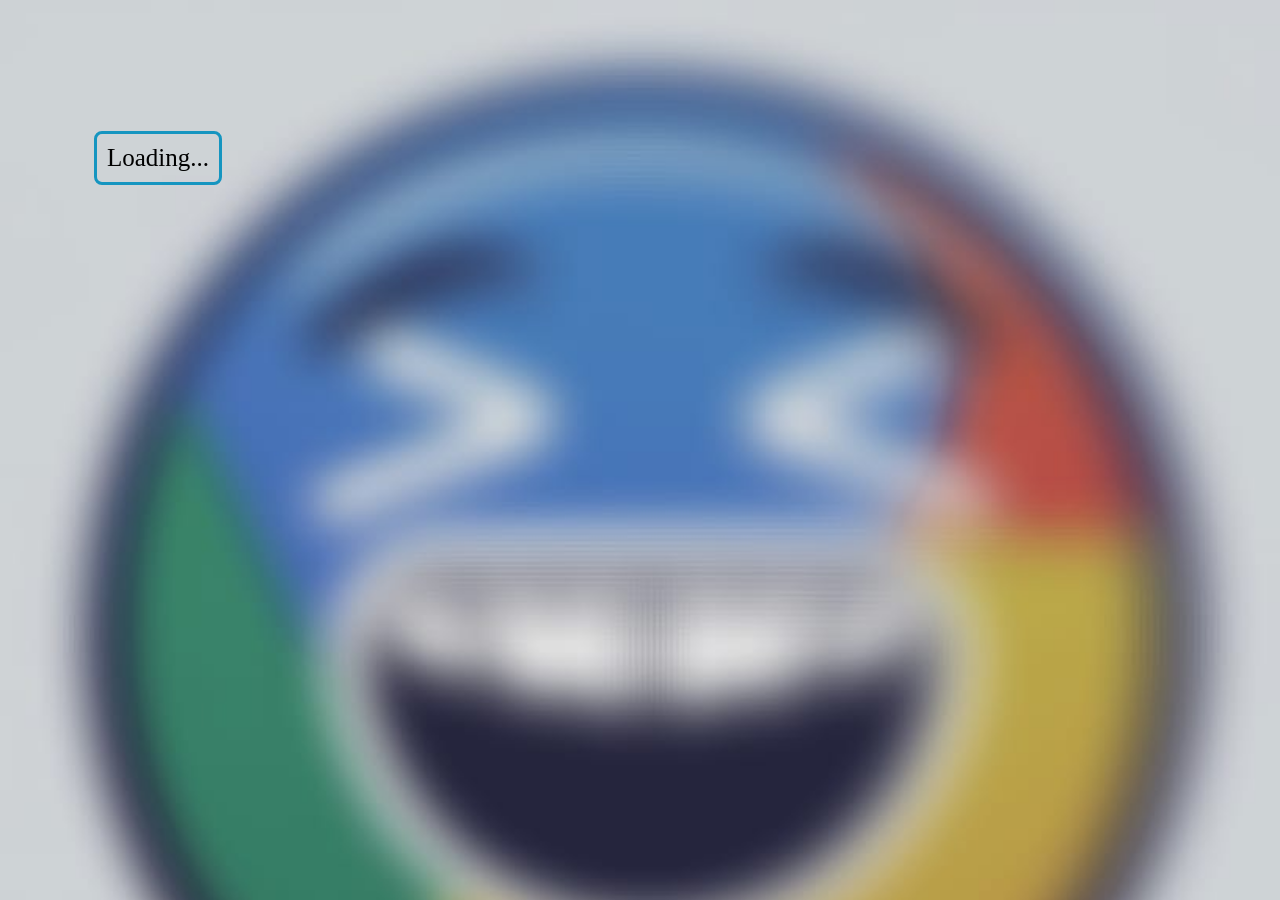
<file: index.html>
<!DOCTYPE html>
<html lang="en">
<head>
    <meta charset="UTF-8">
    <meta http-equiv="X-UA-Compatible" content="IE=edge">
    <meta name="viewport" content="width=device-width, initial-scale=1.0">
    <link rel ="stylesheet" href = "style.css" 
    <title></title>
</head>
<body>
    <p id ="jokeElement">Loading...</p>
    <script src ="script.js"></script>
    
</body>
</html>
</file>
<file: style.css>
body{
    width: 300px;
    height:300px;

    display: flex;
    justify-content:center;
  
        background-image: url('image.png');
        background-size: cover; 
      
 
}

p{
    display: inner-flex;
    margin:auto 10px;
    font-size: 25px;
    font:bolder;
    color :black;
    border-radius:8px;
    border: 3px solid rgb(21, 149, 192);
    padding: 10px;
}
</file>
